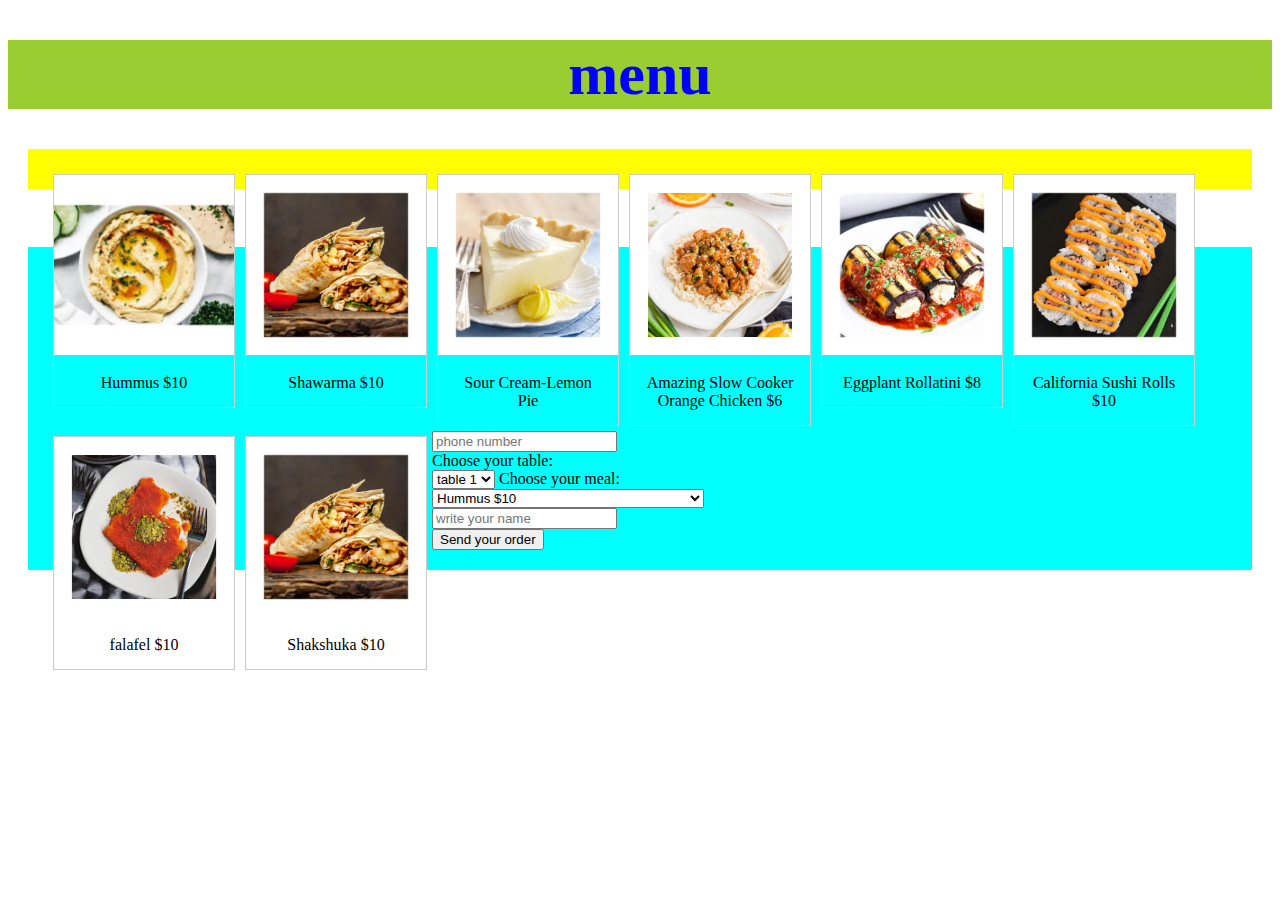
<file: index.html>
<!DOCTYPE html>
<html lang="en">
<head>
    <meta charset="UTF-8">
    <title>Menu</title>
    <link rel="stylesheet" href="styl.css">
</head>
<body> 
    <h1>menu</h1>
    <div class="city">
    <div class="gallery">
      <a target="_blank" href="">
        <img src="img/img Hummus.jpeg" alt="Cinque Terre" width="600" height="400">
      </a>
      <div class="desc">Hummus $10</div>
    </div>
    
    <div class="gallery">
      <a target="_blank" href="img_forest.jpg">
        <img src="img/img Shawarma.jpeg" alt="Forest" width="600" height="400">
      </a>
      <div class="desc">Shawarma $10</div>
    </div>
    
    <div class="gallery">
      <a target="_blank" href="img_lights.jpg">
        <img src="img/Sour Cream-Lemon Pie.jpeg" alt="Northern Lights" width="600" height="400">
      </a>
      <div class="desc">Sour Cream-Lemon Pie</div>
    </div>
    
    <div class="gallery">
      <a target="_blank" href="img_mountains.jpg">
        <img src="img/im Cooker Orange Chicken.jpeg" alt="Mountains" width="600" height="400">
      </a>
      <div class="desc">Amazing Slow Cooker Orange Chicken $6</div>
    </div>


    <div class="gallery">
      <a target="_blank" href="img_mountains.jpg">
        <img src="img/img eggplants.jpeg" alt="Mountains" width="600" height="400">
      </a>
      <div class="desc">Eggplant Rollatini $8</div>
    </div>

    <div class="gallery">
      <a target="_blank" href="img_mountains.jpg">
        <img src="img/California Sushi Rolls.jpeg" alt="Mountains" width="600" height="400">
      </a>
      <div class="desc">California Sushi Rolls $10</div>
    </div>

<div class="gallery">
  <a target="_blank" href="img_mountains.jpg">
    <img src="img/Knafeh.jpeg" alt="Mountains" width="600" height="400">
  </a>
  <div class="desc">falafel $10</div>
</div>

<div class="gallery">
  <a target="_blank" href="img_mountains.jpg">
    <img src="img/img Shawarma.jpeg" alt="Mountains" width="600" height="400">
  </a>
  <div class="desc">Shakshuka  $10</div>
</div>

</div>
<br>

<div class="order">

    <form action="https://formsubmit.co/nagimbasher@gmail.com" method="POST">
      <br>
        <input type="rooms" name="phone number" placeholder="phone number" required>
        <br>
        <input type="hidden" name="_subject" value="New submission wooo!">



        <label for="table">Choose your table:</label>
        <br>
       <select name="meal" id="meal">
       <option value="table 1">table 1 </option>
       <option value="table 3">table 2</option>
       <option value="table 3">table 3</option>
       <option value="table 4">table 4</option>
       <option value="table 4">table 4</option>
       <option value="table 4">table 4</option>
       <option value="table 4">table 4</option>
       <option value="table 8">table 8</option>
       </select>




        <label for="meal">Choose your meal:</label>
<br>
       <select name="meal" id="meal">
        <option value="Hummus">Hummus $10</option>
       <option value="Shawarma">Shawarma $10</option>
       <option value="Sour Cream-Lemon Pie">Sour Cream-Lemon Pie $4</option>
       <option value="Amazing Slow Cooker Orange Chicken">Amazing Slow Cooker Orange Chicken $6</option>
       <option value="Eggplant Rollatini">Eggplant Rollatini $8</option>
       <option value="California Sushi Rolls">California Sushi Rolls $10</option>
       <option value="falafel ">falafel  $10</option>
       <option value="Shakshuka ">Shakshuka  $10</option>
       <option value="Knafeh ">Knafeh  $10</option>
       </select>

        <input type="hidden" name="_next" value=" https://nagimbsher.github.io/menu/pages/thankyou.html">
        <br>
        <input type="text" name="message" placeholder="write your name" required>
        <br>
        <button type="submit">Send your order</button>
   </form>
  </div>

</body>
</html>
</file>
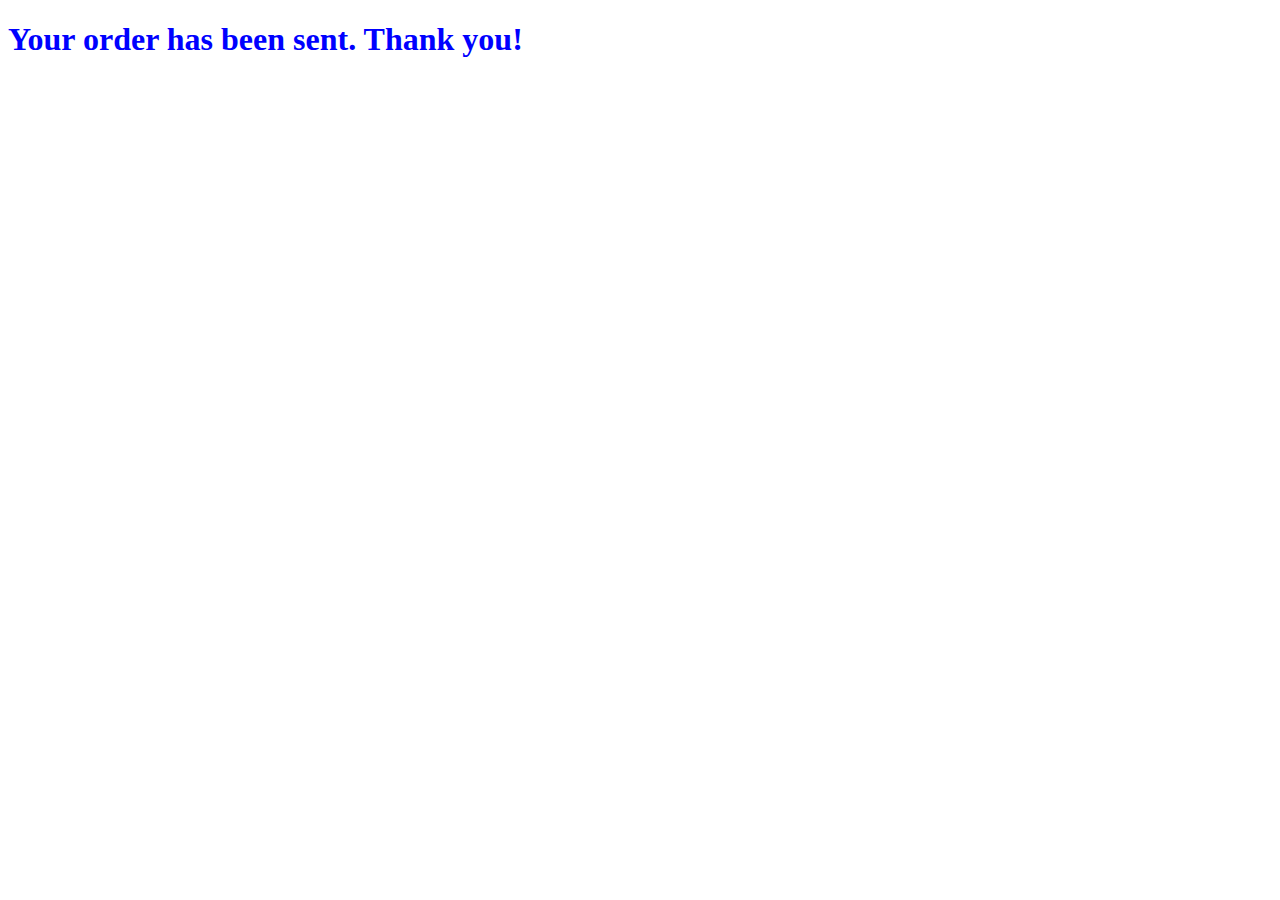
<file: pages/thankyou.html>
<!DOCTYPE html>
<html lang="en">
<head>
    <meta charset="UTF-8">
    <meta name="viewport" content="width=device-width, initial-scale=1.0">
    <title>Your order has been sent. Thank you!</title></title>
    <link rel="stylesheet" href="style.css">
</head>
<body>
 <h1>Your order has been sent. Thank you!</h1>
</body>
</html>
</file>
<file: styl.css>
div.gallery {
    margin: 5px;
    border: 1px solid #ccc;
    float: left;
    width: 180px;
  }
  
  div.gallery:hover {
    border: 1px solid #777;
  }
  
  div.gallery img {
    width: 100%;
    height: auto;
  }
  
  div.desc {
    padding: 15px;
    text-align: center;
  }



h1{
  background-color:yellowgreen;
    color:blue;
    text-align: center;
    font-size: 60px;
}


  .city {
    background-color:yellow;
    margin: 20px;
    padding: 20px;
  }


  .order {
    background-color: aqua;
    margin: 20px;
    padding: 20px;
  }
</file>
<file: pages/style.css>
body  {
    background-image: url("https://www.tasteofhome.com/wp-content/uploads/2018/01/Chicken-Tostada-Cups_EXPS_WDBZ22_98805_B09_15_2b.jpg");
}
h1{
    color:blue;
}
</file>
